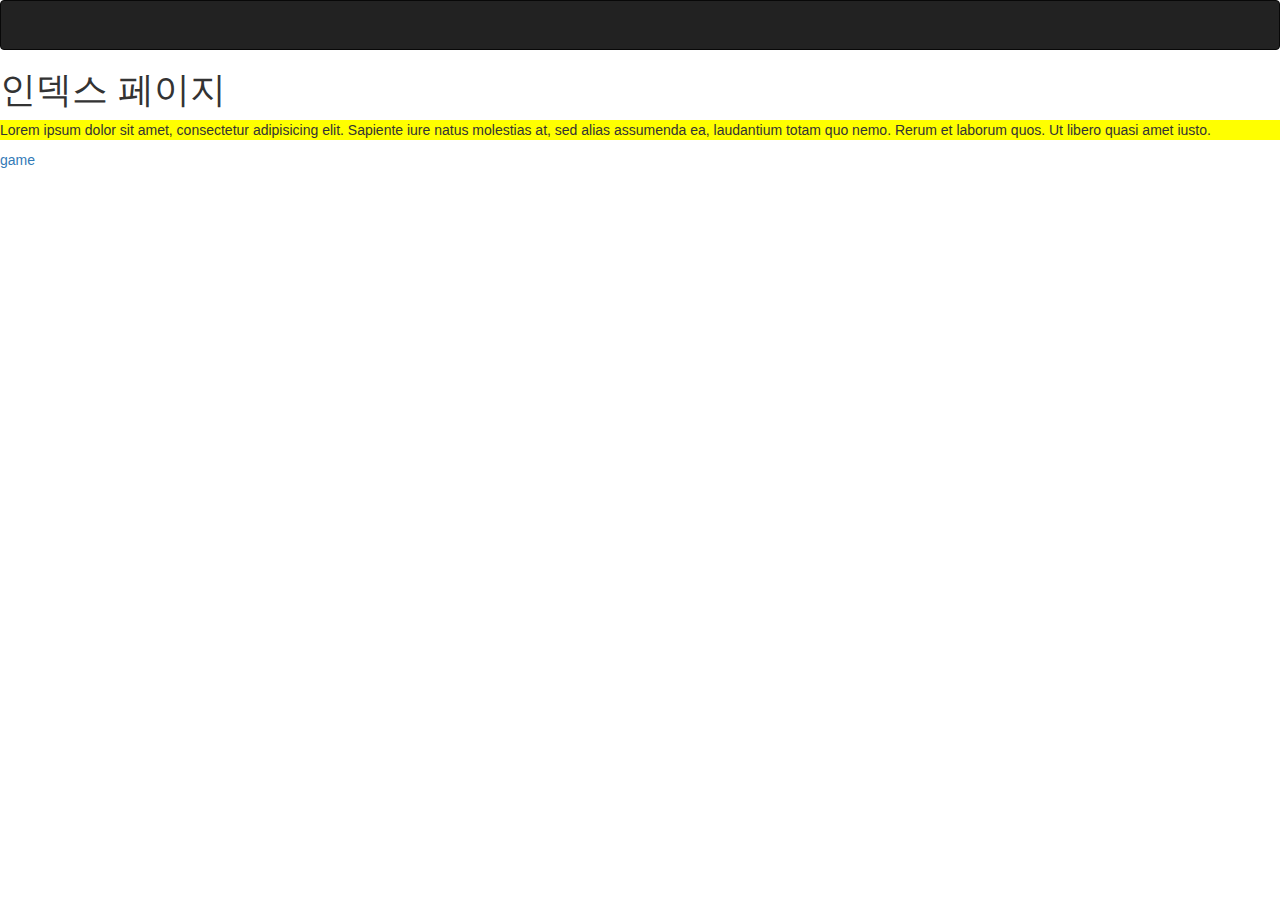
<file: index.html>
<!DOCTYPE html>
<html lang="en">
<head>
	<meta charset="UTF-8">
	<title>index.html</title>
	<link rel="stylesheet" href="css/bootstrap.css">
	<style>
		p{ background-color: yellow; }
	</style>

</head>
<body>
	<div class="navbar navbar-inverse"></div>
	<div class="contianer">
		<h1>인덱스 페이지</h1>
		<p>Lorem ipsum dolor sit amet, consectetur adipisicing elit. Sapiente iure natus molestias at, sed alias assumenda ea, laudantium totam quo nemo. Rerum et laborum quos. Ut libero quasi amet iusto.</p>
		<a href="game.html">game</a>
	</div>
	<script src="js/jquery-3.3.1.js"></script>	
	<script>
		
	</script>
</body>
</html>
</file>
